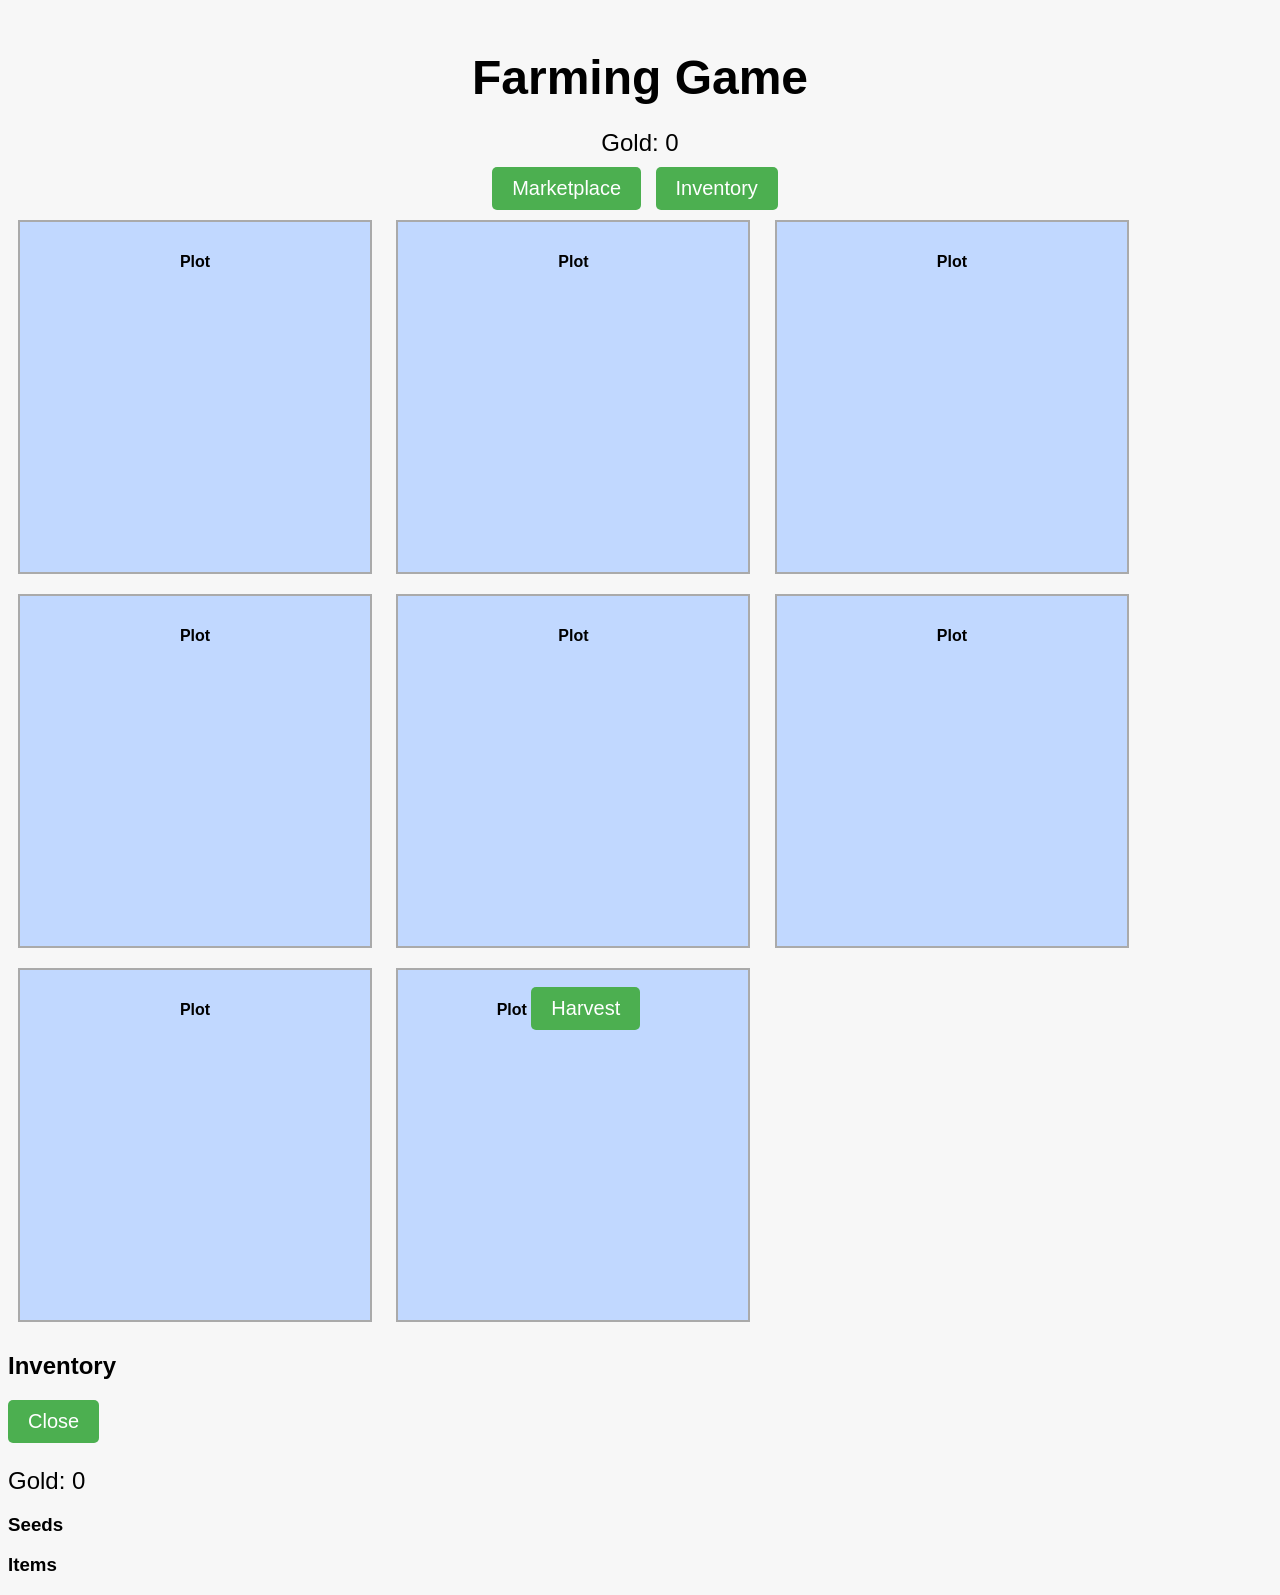
<file: index.html>
<!DOCTYPE html>
<html>
<head>
    <title>Farming Game</title>
    <link rel="stylesheet" type="text/css" href="style.css">
</head>
<body>
    <div id="game-container">
        <h1>Farming Game</h1>
        <p>Gold: <span id="gold">0</span></p>
        <button onclick="showMarketplace()">Marketplace</button>
        <button onclick="showInventory()">Inventory</button>
        <!-- Add your game UI elements here -->
    </div>

    <div id="plots">
        <div id="plot1" class="plot" onclick="plantSeed(1)">
            <span id="plotText1">Plot</span>
            <button id="harvestButton1" class="harvestButton" style="display: none;" onclick="harvest(1)">Harvest</button>
            <div id="plotTimer1" class="plotTimer"></div>
        </div>
        <div id="plot2" class="plot" onclick="plantSeed(2)">
            <span id="plotText2">Plot</span>
            <button id="harvestButton2" class="harvestButton" style="display: none;" onclick="harvest(2)">Harvest</button>
            <div id="plotTimer2" class="plotTimer"></div>
        </div>
        <div id="plot3" class="plot" onclick="plantSeed(3)">
            <span id="plotText3">Plot</span>
            <button id="harvestButton3" class="harvestButton" style="display: none;" onclick="harvest(3)">Harvest</button>
            <div id="plotTimer3" class="plotTimer"></div>
        </div>
        <div id="plot4" class="plot" onclick="plantSeed(4)">
            <span id="plotText4">Plot</span>
            <button id="harvestButton4" class="harvestButton" style="display: none;" onclick="harvest(4)">Harvest</button>
            <div id="plotTimer4" class="plotTimer"></div>
        </div>
        <div id="plot5" class="plot" onclick="plantSeed(5)">
            <span id="plotText5">Plot</span>
            <button id="harvestButton5" class="harvestButton" style="display: none;" onclick="harvest(5)">Harvest</button>
            <div id="plotTimer5" class="plotTimer"></div>
        </div>
        <div id="plot6" class="plot" onclick="plantSeed(6)">
            <span id="plotText6">Plot</span>
            <button id="harvestButton6" class="harvestButton" style="display: none;" onclick="harvest(6)">Harvest</button>
            <div id="plotTimer6" class="plotTimer"></div>
        </div>
        <div id="plot7" class="plot" onclick="plantSeed(7)">
            <span id="plotText7">Plot</span>
            <button id="harvestButton7" class="harvestButton" style="display: none;" onclick="harvest(7)">Harvest</button>
            <div id="plotTimer7" class="plotTimer"></div>
        </div>
        <div id="plot8" class="plot" onclick="plantSeed(8)">
            <span id="plotText8">Plot</span>
            <button id="harvestButton8" class="harvestButton" onclick="harvestPlant(8)">Harvest</button>
            <div id="plotTimer8" class="plotTimer"></div>
        </div>
    </div>

    <div id="marketplace-container" style="display:none;">
        <h2>Marketplace</h2>
        <p>Gold: <span id="marketGold">0</span></p>
        <div class="marketItem">
            <h3>Beet Seeds</h3>
            <p>Cost: <span id="seedCost1">12</span> gold</p>
            <button onclick="buySeed(1)">Buy</button>
        </div>
        <div class="marketItem">
            <h3>Cabbage Seeds</h3>
            <p>Cost: <span id="seedCost2">50</span> gold</p>
            <button onclick="buySeed(2)">Buy</button>
        </div>
        <div class="marketItem">
            <h3>Carrot Seeds</h3>
            <p>Cost: <span id="seedCost3">75</span> gold</p>
            <button onclick="buySeed(3)">Buy</button>
        </div>
        <div class="marketItem">
            <h3>Corn Seeds</h3>
            <p>Cost: <span id="seedCost4">350</span> gold</p>
            <button onclick="buySeed(4)">Buy</button>
        </div>
        <div class="marketItem">
            <h3>Cucumber Seeds</h3>
            <p>Cost: <span id="seedCost5">400</span> gold</p>
            <button onclick="buySeed(5)">Buy</button>
        </div>
        <div class="marketItem">
            <h3>Eggplant Seeds</h3>
            <p>Cost: <span id="seedCost6">5</span> gold</p>
            <button onclick="buySeed(6)">Buy</button>
        </div>
        <div class="marketItem">
            <h3>Onion Seeds</h3>
            <p>Cost: <span id="seedCost7">1</span> gold</p>
            <button onclick="buySeed(7)">Buy</button>
        </div>
        <div class="marketItem">
            <h3>Potato Seeds</h3>
            <p>Cost: <span id="seedCost8">1</span> gold</p>
            <button onclick="buySeed(8)">Buy</button>
        </div>
        <div class="marketItem">
            <h3>Better Seeds</h3>
            <p>Cost: 100 gold</p>
            <p>Seeds now yield 50% more produce.</p>
            <button id="upgrade1" onclick="buyUpgrade(1)">Buy</button>
        </div>
        <div class="marketItem">
            <h3>Fertilizer</h3>
            <p>Cost: 500 gold</p>
            <p>Crops now grow 25% faster.</p>
            <button id="upgrade2" onclick="buyUpgrade(2)">Buy</button>
        </div>
        <div class="marketItem">
            <h3>Irrigation</h3>
            <p>Cost: 1000 gold</p>
            <p>Crops no longer need to be watered.</p>
            <button onclick="buyIrrigation()">Buy</button>
        </div>
        <div class="marketItem">
            <h3>Fertilizer</h3>
            <p>Cost: 500 gold</p>
            <p>Crops grow twice as fast.</p>
            <button onclick="buyFertilizer()">Buy</button>
        </div>

        <div class="marketItem">
            <h3>Sprinkler</h3>
            <p>Cost: 2000 gold</p>
            <p>Crops no longer need to be watered and grow twice as fast.</p>
            <button onclick="buySprinkler()">Buy</button>
        </div>
    </div>
    <!-- Inventory UI elements -->
    <div id="inventory-container">
        <h2>Inventory</h2>
        <button onclick="hideInventory()">Close</button>
        <p>Gold: <span id="inventory-gold">0</span></p>
        <h3>Seeds</h3>
        <div id="seed-inventory"></div>
        <h3>Items</h3>
        <div id="item-inventory"></div>
    </div>
    <script src="inventory.js" type="text/javascript"></script>
    <script src="farming.js" type="text/javascript"></script>

</body>
</html>
</file>
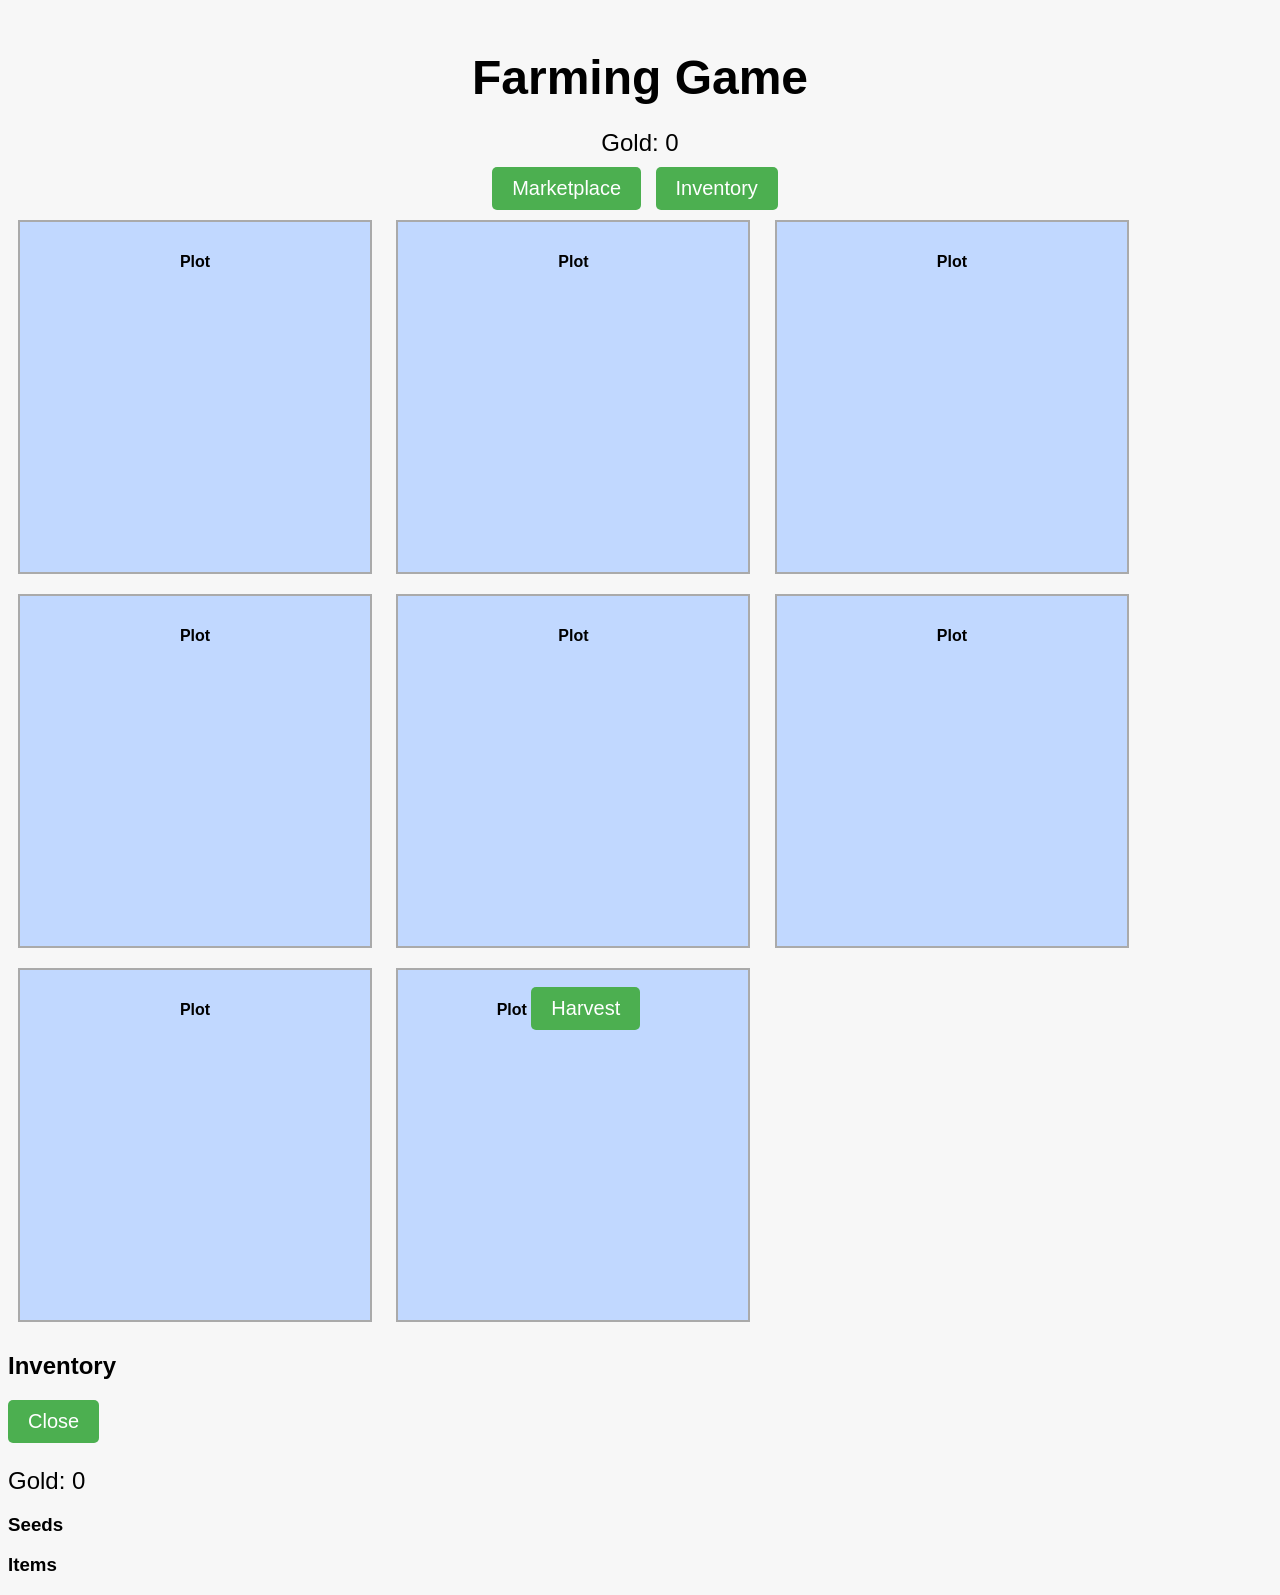
<file: farmingidle.html>
<!DOCTYPE html>
<html>
<head>
    <title>Farming Game</title>
    <link rel="stylesheet" type="text/css" href="style.css">
</head>
<body>
    <div id="game-container">
        <h1>Farming Game</h1>
        <p>Gold: <span id="gold">0</span></p>
        <button onclick="showMarketplace()">Marketplace</button>
        <button onclick="showInventory()">Inventory</button>
        <!-- Add your game UI elements here -->
    </div>

    <div id="plots">
        <div id="plot1" class="plot" onclick="plantSeed(1)">
            <span id="plotText1">Plot</span>
            <button id="harvestButton1" class="harvestButton" style="display: none;" onclick="harvest(1)">Harvest</button>
            <div id="plotTimer1" class="plotTimer"></div>
        </div>
        <div id="plot2" class="plot" onclick="plantSeed(2)">
            <span id="plotText2">Plot</span>
            <button id="harvestButton2" class="harvestButton" style="display: none;" onclick="harvest(2)">Harvest</button>
            <div id="plotTimer2" class="plotTimer"></div>
        </div>
        <div id="plot3" class="plot" onclick="plantSeed(3)">
            <span id="plotText3">Plot</span>
            <button id="harvestButton3" class="harvestButton" style="display: none;" onclick="harvest(3)">Harvest</button>
            <div id="plotTimer3" class="plotTimer"></div>
        </div>
        <div id="plot4" class="plot" onclick="plantSeed(4)">
            <span id="plotText4">Plot</span>
            <button id="harvestButton4" class="harvestButton" style="display: none;" onclick="harvest(4)">Harvest</button>
            <div id="plotTimer4" class="plotTimer"></div>
        </div>
        <div id="plot5" class="plot" onclick="plantSeed(5)">
            <span id="plotText5">Plot</span>
            <button id="harvestButton5" class="harvestButton" style="display: none;" onclick="harvest(5)">Harvest</button>
            <div id="plotTimer5" class="plotTimer"></div>
        </div>
        <div id="plot6" class="plot" onclick="plantSeed(6)">
            <span id="plotText6">Plot</span>
            <button id="harvestButton6" class="harvestButton" style="display: none;" onclick="harvest(6)">Harvest</button>
            <div id="plotTimer6" class="plotTimer"></div>
        </div>
        <div id="plot7" class="plot" onclick="plantSeed(7)">
            <span id="plotText7">Plot</span>
            <button id="harvestButton7" class="harvestButton" style="display: none;" onclick="harvest(7)">Harvest</button>
            <div id="plotTimer7" class="plotTimer"></div>
        </div>
        <div id="plot8" class="plot" onclick="plantSeed(8)">
            <span id="plotText8">Plot</span>
            <button id="harvestButton8" class="harvestButton" onclick="harvestPlant(8)">Harvest</button>
            <div id="plotTimer8" class="plotTimer"></div>
        </div>
    </div>

    <div id="marketplace-container" style="display:none;">
        <h2>Marketplace</h2>
        <p>Gold: <span id="marketGold">0</span></p>
        <div class="marketItem">
            <h3>Beet Seeds</h3>
            <p>Cost: <span id="seedCost1">12</span> gold</p>
            <button onclick="buySeed(1)">Buy</button>
        </div>
        <div class="marketItem">
            <h3>Cabbage Seeds</h3>
            <p>Cost: <span id="seedCost2">50</span> gold</p>
            <button onclick="buySeed(2)">Buy</button>
        </div>
        <div class="marketItem">
            <h3>Carrot Seeds</h3>
            <p>Cost: <span id="seedCost3">75</span> gold</p>
            <button onclick="buySeed(3)">Buy</button>
        </div>
        <div class="marketItem">
            <h3>Corn Seeds</h3>
            <p>Cost: <span id="seedCost4">350</span> gold</p>
            <button onclick="buySeed(4)">Buy</button>
        </div>
        <div class="marketItem">
            <h3>Cucumber Seeds</h3>
            <p>Cost: <span id="seedCost5">400</span> gold</p>
            <button onclick="buySeed(5)">Buy</button>
        </div>
        <div class="marketItem">
            <h3>Eggplant Seeds</h3>
            <p>Cost: <span id="seedCost6">5</span> gold</p>
            <button onclick="buySeed(6)">Buy</button>
        </div>
        <div class="marketItem">
            <h3>Onion Seeds</h3>
            <p>Cost: <span id="seedCost7">1</span> gold</p>
            <button onclick="buySeed(7)">Buy</button>
        </div>
        <div class="marketItem">
            <h3>Potato Seeds</h3>
            <p>Cost: <span id="seedCost8">1</span> gold</p>
            <button onclick="buySeed(8)">Buy</button>
        </div>
        <div class="marketItem">
            <h3>Better Seeds</h3>
            <p>Cost: 100 gold</p>
            <p>Seeds now yield 50% more produce.</p>
            <button id="upgrade1" onclick="buyUpgrade(1)">Buy</button>
        </div>
        <div class="marketItem">
            <h3>Fertilizer</h3>
            <p>Cost: 500 gold</p>
            <p>Crops now grow 25% faster.</p>
            <button id="upgrade2" onclick="buyUpgrade(2)">Buy</button>
        </div>
        <div class="marketItem">
            <h3>Irrigation</h3>
            <p>Cost: 1000 gold</p>
            <p>Crops no longer need to be watered.</p>
            <button onclick="buyIrrigation()">Buy</button>
        </div>
        <div class="marketItem">
            <h3>Fertilizer</h3>
            <p>Cost: 500 gold</p>
            <p>Crops grow twice as fast.</p>
            <button onclick="buyFertilizer()">Buy</button>
        </div>

        <div class="marketItem">
            <h3>Sprinkler</h3>
            <p>Cost: 2000 gold</p>
            <p>Crops no longer need to be watered and grow twice as fast.</p>
            <button onclick="buySprinkler()">Buy</button>
        </div>
    </div>
    <!-- Inventory UI elements -->
    <div id="inventory-container">
        <h2>Inventory</h2>
        <button onclick="hideInventory()">Close</button>
        <p>Gold: <span id="inventory-gold">0</span></p>
        <h3>Seeds</h3>
        <div id="seed-inventory"></div>
        <h3>Items</h3>
        <div id="item-inventory"></div>
    </div>
    <script src="inventory.js" type="module"></script>
    <script src="farming.js"></script>
</body>
</html>
</file>
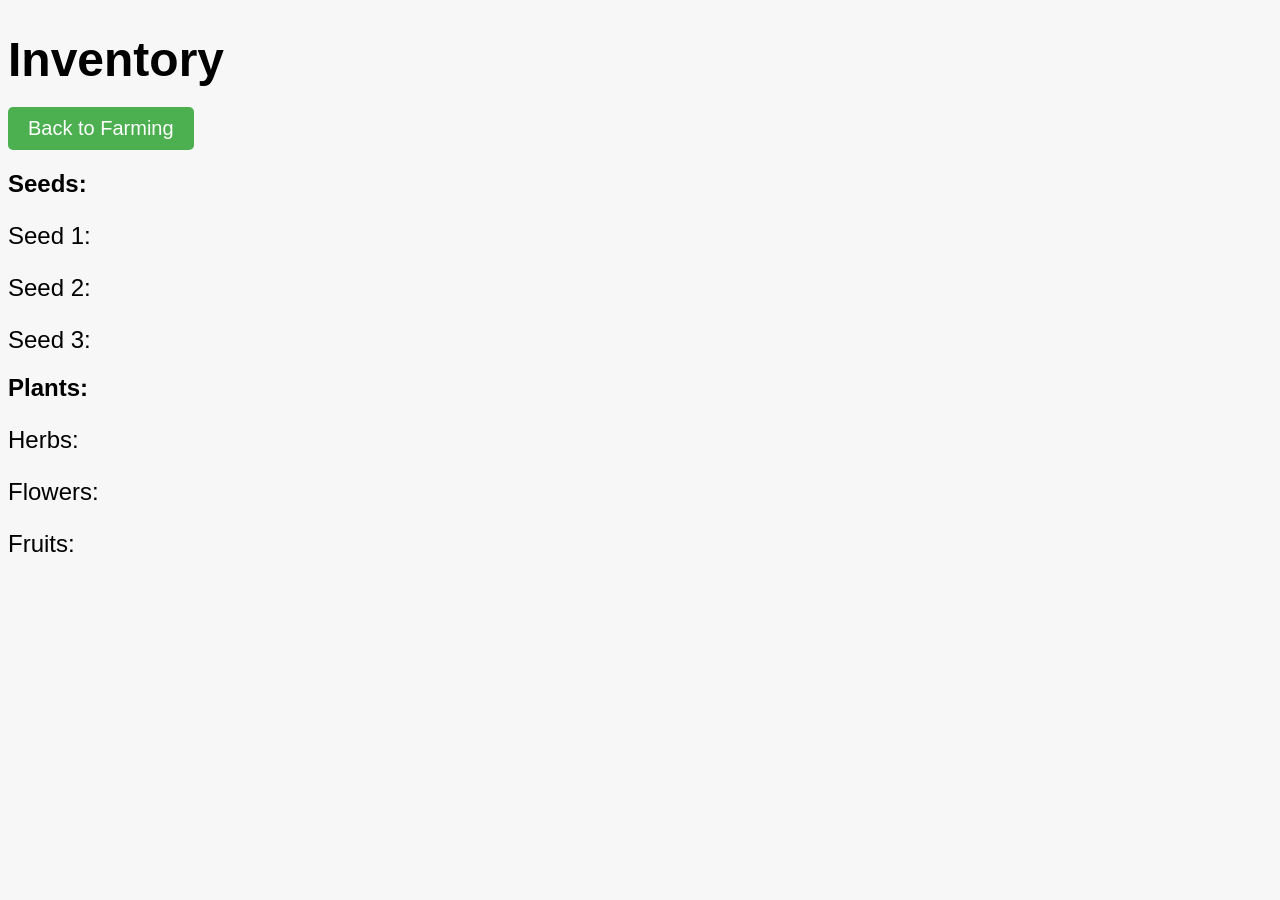
<file: inventory.html>
<!DOCTYPE html>
<html>
<head>
    <title>Inventory</title>
    <link rel="stylesheet" type="text/css" href="style.css">
</head>
<body>
    <h1>Inventory</h1>
    <button onclick="location.href='index.html';">Back to Farming</button>
    <div id="inventory">
        <h2>Seeds:</h2>
        <p>Seed 1: <span id="seed1"></span></p>
        <p>Seed 2: <span id="seed2"></span></p>
        <p>Seed 3: <span id="seed3"></span></p>
        <h2>Plants:</h2>
        <p>Herbs: <span id="herb"></span></p>
        <p>Flowers: <span id="flower"></span></p>
        <p>Fruits: <span id="fruit"></span></p>
    </div>
     <script src="marketplace.js"></script>
            <script src="farming.js" type="module"></script>
            <script src="inventory.js" type="module"></script>
            <script src="items.js" type="module"></script>
            <script src="inventory.js" type="module"></script>

</body>
</html>
</file>
<file: style.css>
body {
    font-family: Arial, sans-serif;
    background-color: #F7F7F7;
}

#game-container {
    text-align: center;
    margin-top: 50px;
}

h1 {
    font-size: 48px;
    margin-bottom: 20px;
}

p {
    font-size: 24px;
    margin-bottom: 10px;
}

button {
    font-size: 20px;
    padding: 10px 20px;
    background-color: #4CAF50;
    color: #FFFFFF;
    border: none;
    border-radius: 5px;
    margin-right: 10px;
}

button:hover {
    background-color: #3E8E41;
}

#marketplace-button {
    font-size: 20px;
    padding: 10px 20px;
    background-color: #2196F3;
    color: #FFFFFF;
    border: none;
    border-radius: 5px;
    margin-bottom: 20px;
}

#marketplace-button:hover {
    background-color: #0D47A1;
}

#seeds {
    margin-top: 20px;
}

.plot {
    display: inline-block;
    width: 350px;
    height: 350px;
    background-color: #c1d8ff;
    border: 2px solid #aaa;
    text-align: center;
    vertical-align: middle;
    font-weight: bold;
    font-size: 16px;
    line-height: 80px;
    margin: 10px;
}
</file>
